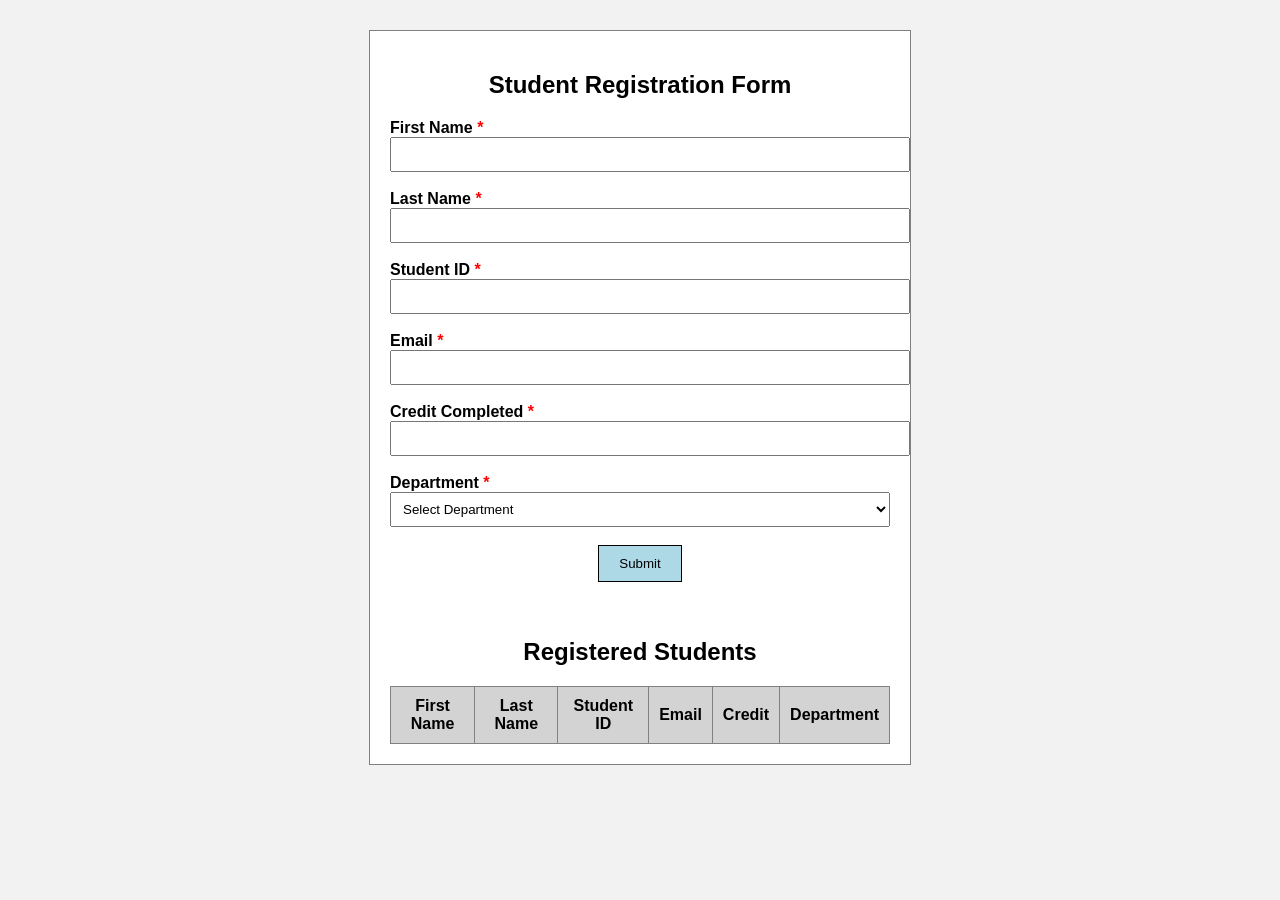
<file: Lab Exam Mid/index.html>
<!DOCTYPE html>
<html>

<head>
    <title>Student Registration Form</title>
    <link rel="stylesheet" href="style.css">
</head>

<body>

    <div class="container">

        <h2>Student Registration Form</h2>

        <form id="studentForm" onsubmit="return collectData()">

            <label>First Name <span>*</span></label><br>
            <input type="text" id="firstName"><br><br>

            <label>Last Name <span>*</span></label><br>
            <input type="text" id="lastName"><br><br>

            <label>Student ID <span>*</span></label><br>
            <input type="text" id="studentId"><br><br>

            <label>Email <span>*</span></label><br>
            <input type="text" id="email"><br><br>

            <label>Credit Completed <span>*</span></label><br>
            <input type="number" id="credit"><br><br>

            <label>Department <span>*</span></label><br>

            <select id="department">
                <option value="">Select Department</option>
                <option value="CSE">CSE</option>
                <option value="CS">CS</option>
                <option value="SE">SE</option>
                <option value="EEE">EEE</option>
            </select>

            <br><br>

            <div class="button-central">
                <button type="submit">Submit</button>
            </div>

        </form>

        <br>
        <br>


        <div>
        <h2>Registered Students</h2>

        <table border="1" id="studentTable">

            <tr>
                <th>First Name</th>
                <th>Last Name</th>
                <th>Student ID</th>
                <th>Email</th>
                <th>Credit</th>
                <th>Department</th>
            </tr>

        </table>
        </div>

    </div>

    <script src="script.js"></script>

</body>

</html>
</file>
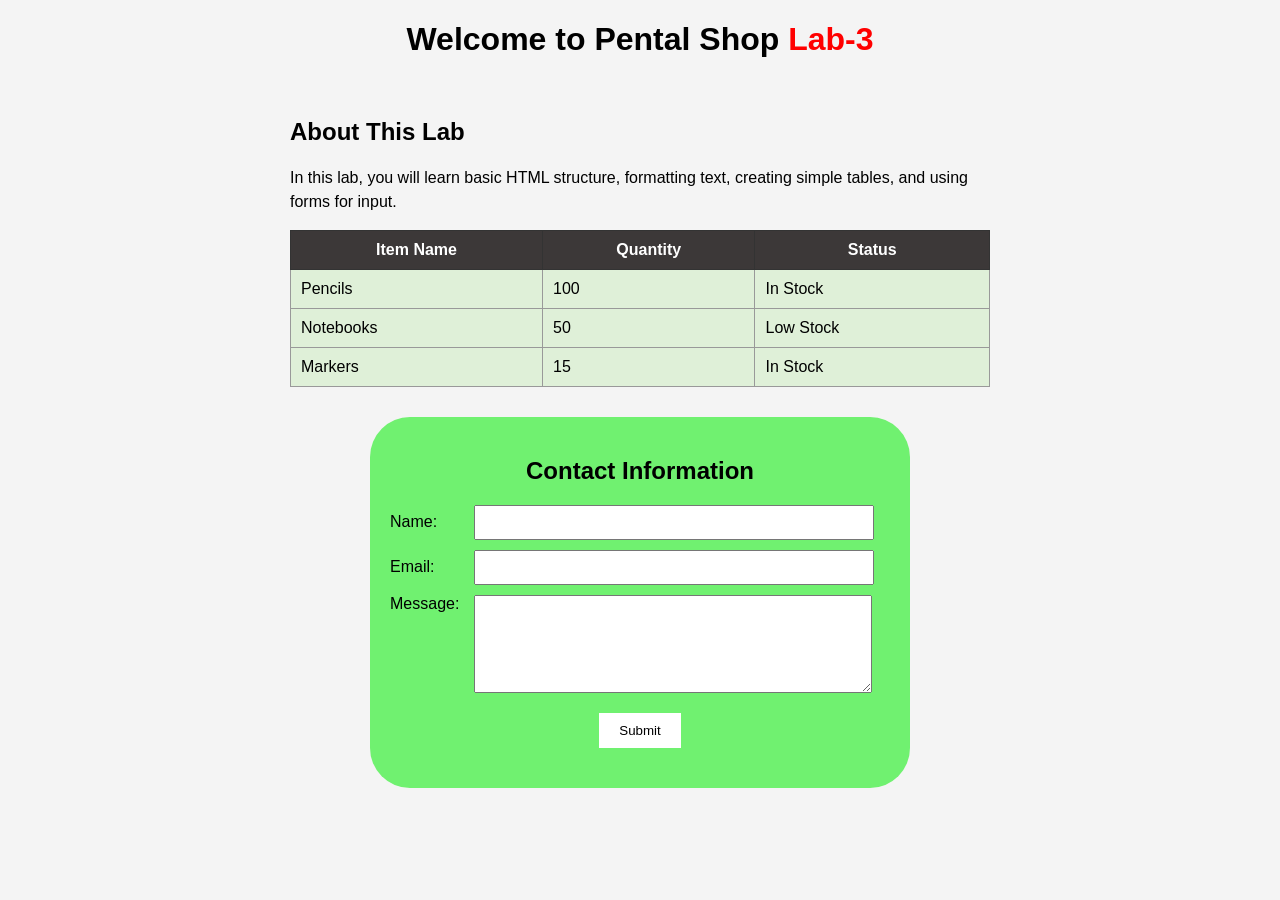
<file: Lab3/index.html>
<!DOCTYPE html>
<html lang="en">
<head>
    <meta charset="UTF-8">
    <meta name="viewport" content="width=device-width, initial-scale=1.0">
    <title>Lab Task</title>
    <link rel="stylesheet" href="style.css">
</head>
<body>

<h1>Welcome to Pental Shop 
   <span>Lab-3 </span></h1>
<br>
<div class="container">

    <h2>About This Lab</h2>

    <p>
        In this lab, you will learn basic HTML structure,
            formatting text, creating simple tables, and using
            forms for input.
    </p>

    <table>
        <tr>
            <th>Item Name</th>
            <th>Quantity</th>
            <th>Status</th>
        </tr>
        <tr>
            <td>Pencils</td>
            <td>100</td>
            <td>In Stock</td>
        </tr>
        <tr>
            <td>Notebooks</td>
            <td>50</td>
            <td>Low Stock</td>
        </tr>
        <tr>
            <td>Markers</td>
            <td>15</td>
            <td>In Stock</td>
        </tr>
    </table>

    <div class="form-box">
        <h2>Contact Information</h2>

        <form>

            <div class="form-group">
                <label for="name">Name:</label>
                <input type="text" id="name" required>
            </div>

            <div class="form-group">
                <label for="email">Email:</label>
                <input type="email" id="email" required>
            </div>

            <div class="form-group">
                <label for="message">Message:</label>
                <textarea id="message" rows="4" required></textarea>
            </div>

            <button type="submit">Submit</button>

        </form>
    </div>

</div>

</body>
</html>
</file>
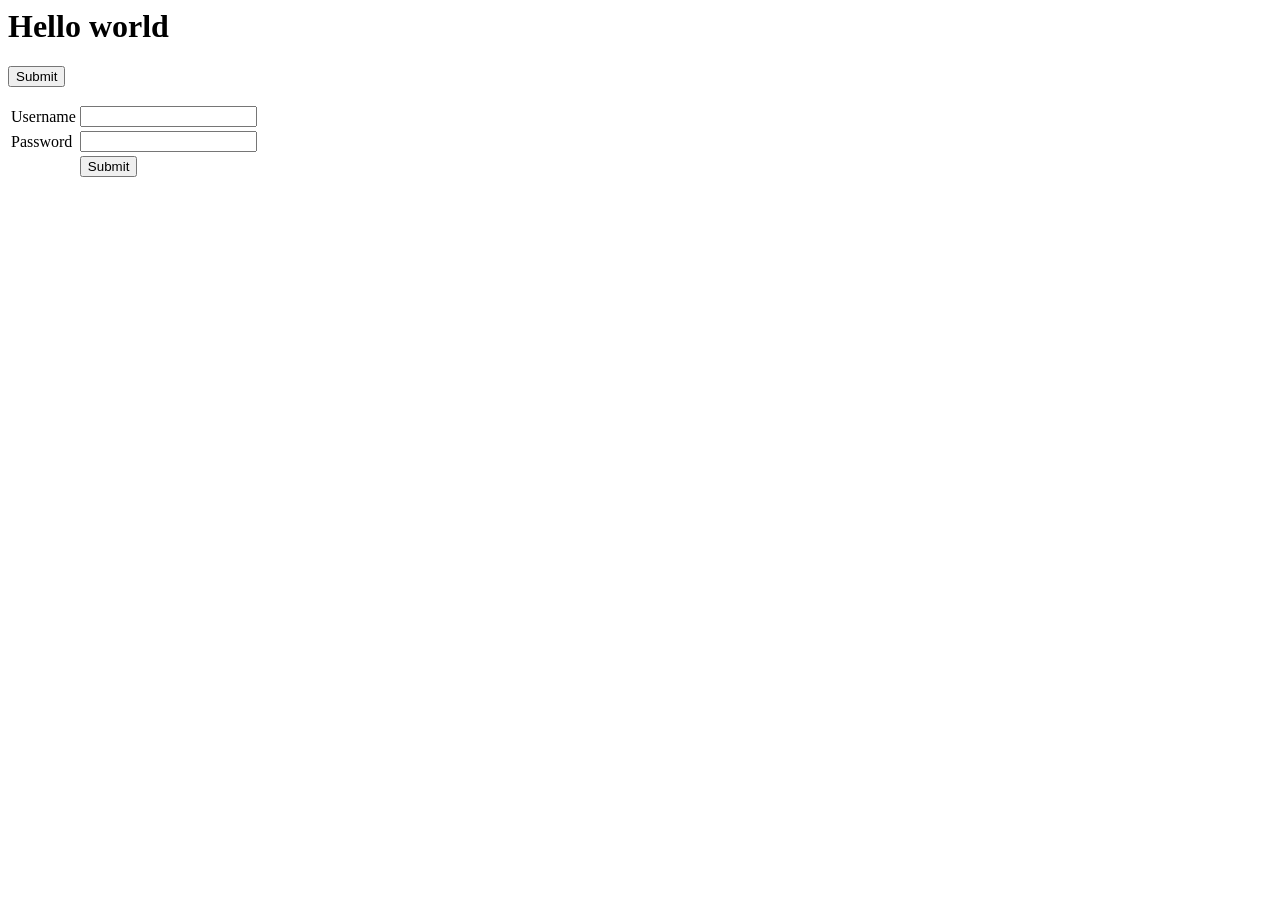
<file: Lab4/index.html>
<html>
  <head>
    <script src="script.js"></script>
  </head>
  <body>
    <form onsubmit="return setValue();">
      <script>
        document.write("<h1>Hello world</h1>");
        // alert("Hi, click ok to close me");
      </script>
      <h1 id="title"></h1>
      <input type="submit" />
    </form>

    <form onsubmit="return validation();">
      <table>
        <tr>
          <td>Username</td>
          <td>
            <input type="text" id="username" />
          </td>
          <td><p style="color: red" id="usernameErr"></p></td>
        </tr>
        <tr>
          <td>Password</td>
          <td>
            <input type="password" id="password" />
          </td>
          <td><p style="color: red" id="passwordErr"></p></td>
        </tr>
        <tr>
          <td></td>
          <td><input type="submit" /></td>
        </tr>
      </table>
    </form>
  </body>
</html>
</file>
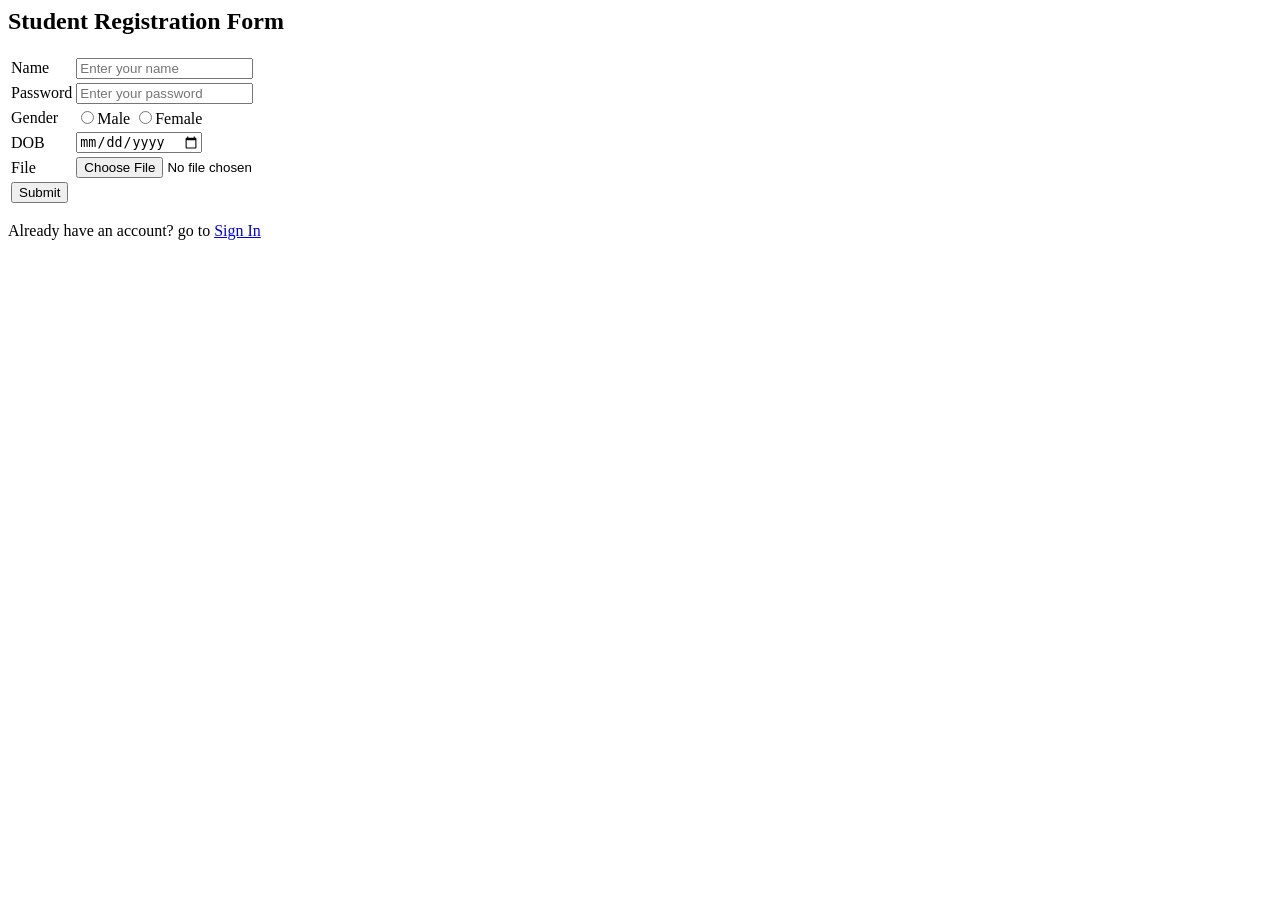
<file: Lab1/lab1.html>
<html>
  <head>
    <title>Lab 1</title>
  </head>
  <body>
    <!-- <h1>This is our first lab</h1>
    <h2>This is our first lab class</h2>
    <h3>This is our first lab</h3>
    <h4>This is our first lab</h4>
    <h5>This is our first lab</h5>
    <h6>This is our first lab</h6>

    <p>This is our first lab</p>
    <p><b>This is our first lab</p></b>

    <h1 >Name <span style="color:red">*(Required)</span></h1> -->

    <!-- <label>User ID</label>
    <input type="text" placeholder="User ID" />

    <br />
    <label>Password</label>
    <input type="password" placeholder="Password" />

    <br />
    <button>Login</button> -->

    <!-- <table border="1">
        <tr>
            <th>ID</th>
            <th>Name</th>
            <th>Email</th>
            <th>Image</th>
        </tr>
        <tr>
            <td>101</td>
            <td>John Doe</td>
            <td>john@aiub.edu</td>
            <td><img src="https://fastly.picsum.photos/id/13/2500/1667.jpg?hmac=SoX9UoHhN8HyklRA4A3vcCWJMVtiBXUg0W4ljWTor7s" width="100px" height="60px"/></td>
        </tr>
        <tr>
            <td>101</td>
            <td>John Doe</td>
            <td>john@aiub.edu</td>
            <td><img src="https://fastly.picsum.photos/id/13/2500/1667.jpg?hmac=SoX9UoHhN8HyklRA4A3vcCWJMVtiBXUg0W4ljWTor7s" width="100px" height="60px"/></td>
        </tr>
        <tr>
            <td>101</td>
            <td>John Doe</td>
            <td>john@aiub.edu</td>
            <td><img src="https://fastly.picsum.photos/id/13/2500/1667.jpg?hmac=SoX9UoHhN8HyklRA4A3vcCWJMVtiBXUg0W4ljWTor7s" width="100px" height="60px"/></td>
        </tr>
        <tr>
            <td>101</td>
            <td>John Doe</td>
            <td>john@aiub.edu</td>
            <td><img src="https://fastly.picsum.photos/id/13/2500/1667.jpg?hmac=SoX9UoHhN8HyklRA4A3vcCWJMVtiBXUg0W4ljWTor7s" width="100px" height="60px"/></td>
        </tr>
        <tr>
            <td>101</td>
            <td>John Doe</td>
            <td>john@aiub.edu</td>
            <td><img src="https://fastly.picsum.photos/id/13/2500/1667.jpg?hmac=SoX9UoHhN8HyklRA4A3vcCWJMVtiBXUg0W4ljWTor7s" width="100px" height="60px"/></td>
        </tr>
        <tr>
            <td>101</td>
            <td>John Doe</td>
            <td>john@aiub.edu</td>
            <td><img src="https://fastly.picsum.photos/id/13/2500/1667.jpg?hmac=SoX9UoHhN8HyklRA4A3vcCWJMVtiBXUg0W4ljWTor7s" width="100px" height="60px"/></td>
        </tr>
        
    </table> -->

    <h2>Student Registration Form</h2>
    <table>
      <tr>
        <td>Name</td>
        <td><input type="text" placeholder="Enter your name" /></td>
      </tr>
      <tr>
        <td>Password</td>
        <td><input type="password" placeholder="Enter your password" /></td>
      </tr>
      <tr>
        <td>Gender</td>
        <td>
          <input type="radio" name="gender" value="male" />Male
          <input type="radio" name="gender" value="female" />Female
        </td>
      </tr>
      <tr>
        <td>DOB</td>
        <td><input type="date" /></td>
      </tr>
      <tr>
        <td>File</td>
        <td><input type="file" /></td>
      </tr>
      <tr>
        <td>
            <button type="button">Submit</button>
        </td>
      </tr>

    </table>
    <p>
      Already have an account? go to
      <a href="https://portal.aiub.edu">Sign In</a>
    </p>



  </body>
</html>
</file>
<file: Lab Exam Mid/style.css>
body{
    font-family: Arial;
    background-color: #f2f2f2;
}

.container{
    width: 500px;
    margin: auto;
    margin-top: 30px;
    background-color: white;
    padding: 20px;
    border: 1px solid gray;
}

h2{
    text-align: center;
}

label{
    font-weight: bold;
}

span{
    color: red;
}

input{
    width: 100%;
    padding: 8px;
}

select{
    width: 100%;
    padding: 8px;
}

button{
    padding: 10px 20px;
    background-color: lightblue;
    border: 1px solid black;
    cursor: pointer;
}

.button-central{
    text-align: center;
}

button:hover{
    background-color: deepskyblue;
}

table{
    width: 100%;
    border-collapse: collapse;
    margin-top: 20px;
}

th{
    background-color: lightgray;
}

th, td{
    padding: 10px;
    text-align: center;
}
</file>
<file: Lab3/style.css>
body{
    font-family: Arial, sans-serif;
    background-color: #f4f4f4;
}

span{
    color: red;
}

h1{
    text-align: center;
}

.container{
    width: 700px;
    margin: 20px auto;
}


p{
    font-size: 16px;
    line-height: 1.5;
}


table{
    width: 100%;
    border-collapse: collapse;
    margin-top: 15px;
}

th{
    background-color: #3c3838;
    color: white;
    padding: 10px;
    border: 1px solid #333;
}

td{
    padding: 10px;
    border: 1px solid #999;
    background-color: #dff0d8;
}


.form-box{
    width: 500px;
    margin: 30px auto;
    background-color: #70f170;
    padding: 20px;
    border-radius: 40px;
}

.form-box h2{
    text-align: center;
}

label{
    display: inline-block;
    width: 80px;
    font-weight:normal;
    margin-bottom: 10px;
}

input{
    width: 380px;
    padding: 8px;
    margin-bottom: 10px;
}

textarea{
    width: 380px;
    height: 80px;
    padding: 8px;
    vertical-align: top;
}


button{
    display: block;
    margin: 20px auto;
    padding: 10px 20px;
    background-color:white;
    border:black;
      
    
}
</file>
